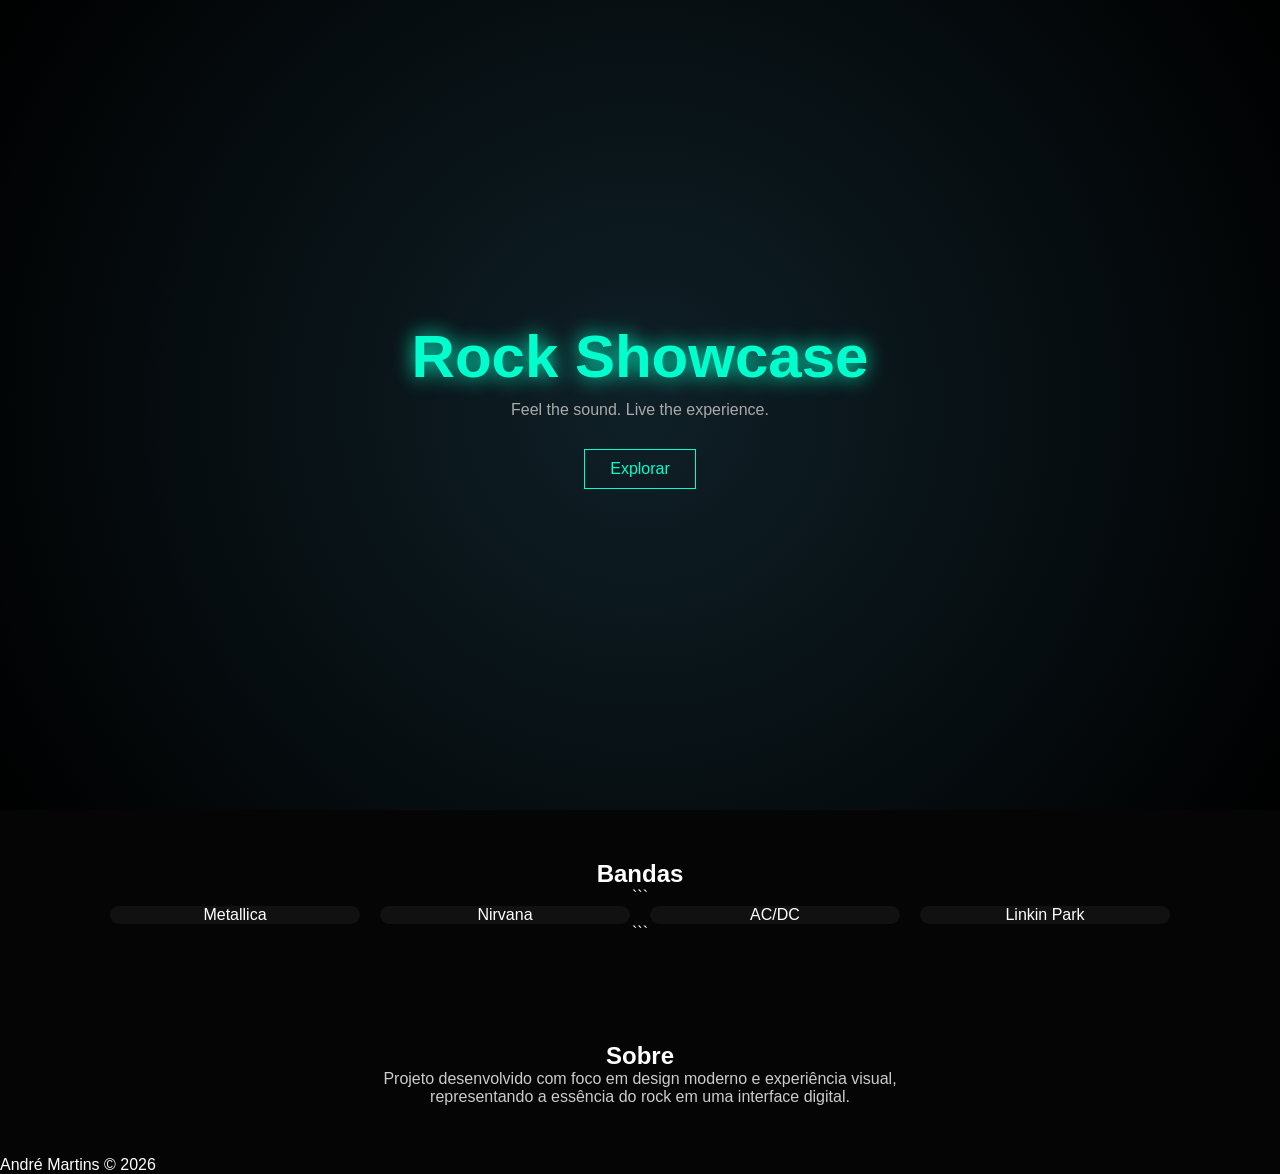
<file: index.html>
<!DOCTYPE html>

<html lang="pt-br">
<head>
  <meta charset="UTF-8">
  <meta name="viewport" content="width=device-width, initial-scale=1.0">
  <title>Rock Showcase</title>
  <link rel="stylesheet" href="style.css">
</head>
<body>

  <header class="hero">
    <h1>Rock Showcase</h1>
    <p>Feel the sound. Live the experience.</p>
    <a href="#bands" class="btn">Explorar</a>
  </header>

  <section id="bands" class="bands">
    <h2>Bandas</h2>

```
<div class="grid">
  <div class="card">Metallica</div>
  <div class="card">Nirvana</div>
  <div class="card">AC/DC</div>
  <div class="card">Linkin Park</div>
</div>
```

  </section>

  <section class="about">
    <h2>Sobre</h2>
    <p>
      Projeto desenvolvido com foco em design moderno e experiência visual, representando a essência do rock em uma interface digital.
    </p>
  </section>

  <footer>
    <p>André Martins © 2026</p>
  </footer>

  <script src="script.js"></script>

</body>
</html>
</file>
<file: style.css>
* {
  margin: 0;
  padding: 0;
  box-sizing: border-box;
  }

body {
font-family: Arial;
background: #050505;
color: white;
}

/* NAV */
nav {
display: flex;
justify-content: space-between;
padding: 20px;
background: #000;
}

nav a {
margin-left: 20px;
color: #00ffcc;
text-decoration: none;
}

nav a:hover {
text-shadow: 0 0 10px #00ffcc;
}

/* HERO */
.hero {
height: 90vh;
display: flex;
flex-direction: column;
justify-content: center;
align-items: center;
background: radial-gradient(circle, #0f2027, #000);
}

.hero h1 {
font-size: 60px;
color: #00ffcc;
text-shadow: 0 0 20px #00ffcc;
}

.hero p {
margin: 10px;
color: #aaa;
}

.btn {
margin-top: 20px;
padding: 10px 25px;
border: 1px solid #00ffcc;
color: #00ffcc;
text-decoration: none;
transition: 0.3s;
}

.btn:hover {
background: #00ffcc;
color: black;
}

/* BANDAS */
.bands {
padding: 50px;
text-align: center;
}

.grid {
display: flex;
gap: 20px;
justify-content: center;
flex-wrap: wrap;
}

.card {
width: 250px;
background: #111;
border-radius: 10px;
overflow: hidden;
transition: 0.3s;
}

.card img {
width: 100%;
}

.card h3 {
padding: 10px;
}

.card:hover {
transform: scale(1.05);
box-shadow: 0 0 20px #00ffcc;
}

/* SOBRE */
.about {
padding: 50px;
text-align: center;
}

.about p {
max-width: 600px;
margin: auto;
color: #ccc;
}
</file>
